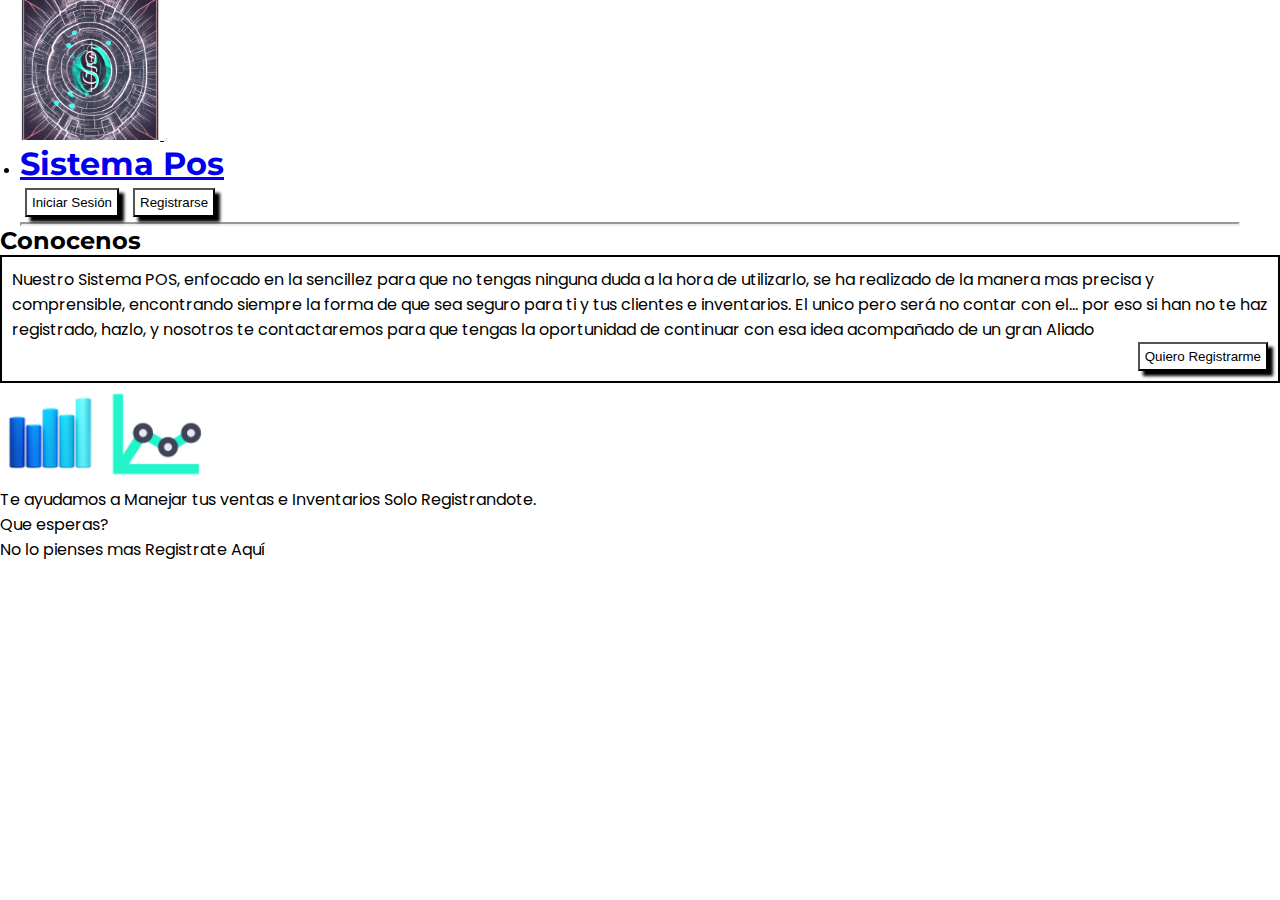
<file: index.html>
<!DOCTYPE html>
<html lang="en">

<head>
    <meta charset="UTF-8">
    <meta http-equiv="X-UA-Compatible" content="IE=edge">
    <meta name="viewport" content="width=device-width, initial-scale=1.0">
    <title>Sitema Pos</title>
    <link href="https://cdn.jsdelivr.net/npm/bootstrap@5.3.0-alpha3/dist/css/bootstrap.min.css" rel="stylesheet"
        integrity="sha384-KK94CHFLLe+nY2dmCWGMq91rCGa5gtU4mk92HdvYe+M/SXH301p5ILy+dN9+nJOZ" crossorigin="anonymous">
    <link href="css/estilos-index.css" rel="stylesheet">
</head>

<body>

    <nav class="navbar navbar-expand-lg navbar-light bg-light ">

        <a class="navbar-brand" href="#">
            <img class="img--logo" src="img/logo_del_sitio_ai.jpg" alt="Icono del sitio">
        </a>

        <button class="navbar-toggler" type="button" data-toggle="collapse" data-target="#navbarNav"
            aria-controls="navbarNav" aria-expanded="false" aria-label="Toggle navigation">
            <span class="navbar-toggler-icon"></span>
        </button>

        <div class="collapse navbar-collapse justify-content-end nav--edition" id="navbarNav">

            <ul class="navbar-nav">

                <li class="nav-item active">
                    <a class="nav-link" href="#">
                        <h1>Sistema Pos</h1>
                    </a>

                    <a href="login.html"><button class="btn--nav">Iniciar Sesión</button></a>
                    <a href="register.html"><button class="btn--nav">Registrarse</button></a>
                    <!-- <a href="login.html"> <input type="button" value="Iniciar"> </a> -->

                </li>

            </ul>

        </div>

    </nav>
    <hr>
    <!-- fin nav -->

    <div class="container">
        <h2>Conocenos</h2>
        <div class="row">

            <div class="p--border col-lg-8 " >
                <p>Nuestro Sistema POS, enfocado en la sencillez para que no tengas ninguna duda a la hora
                de utilizarlo,
                se ha realizado de la manera mas precisa y comprensible, encontrando siempre la forma de que sea
                seguro para ti y tus clientes e inventarios.
                El unico pero será no contar con el... por eso si han no te haz registrado, hazlo, y nosotros te
                contactaremos para que tengas la oportunidad de continuar con esa idea acompañado de un gran
                Aliado</p>
                
                <div class="btn--registro">
                    <button class="btn--quiero-registrarme">Quiero Registrarme</button>                
                </div>

            </div>

            <span class="col-lg-4">
                <div>
                    <img src="img/icons8-barras-94.png" alt="Img_grafico_1" width="100px">
                    <img src="img/icons8-grafico-94.png" alt="Img_grafico_2" width="100px">
                </div>
                <p>
                    Te ayudamos a Manejar tus ventas e Inventarios Solo
                    Registrandote.<br>
                    Que esperas? <br> No lo pienses mas Registrate Aquí
                </p>
            </span>

        </div>
    </div>

    <!-- create form -->


    <!-- scripts -->
    <!--Bootstrap-->
    <script src="https://cdn.jsdelivr.net/npm/bootstrap@5.3.0-alpha3/dist/js/bootstrap.bundle.min.js"
        integrity="sha384-ENjdO4Dr2bkBIFxQpeoTz1HIcje39Wm4jDKdf19U8gI4ddQ3GYNS7NTKfAdVQSZe" crossorigin="anonymous">
    </script>

    <!-- Popper -->
    <script src="https://cdn.jsdelivr.net/npm/@popperjs/core@2.11.7/dist/umd/popper.min.js"
        integrity="sha384-zYPOMqeu1DAVkHiLqWBUTcbYfZ8osu1Nd6Z89ify25QV9guujx43ITvfi12/QExE" crossorigin="anonymous">
    </script>
    <script src="https://cdn.jsdelivr.net/npm/bootstrap@5.3.0-alpha3/dist/js/bootstrap.min.js"
        integrity="sha384-Y4oOpwW3duJdCWv5ly8SCFYWqFDsfob/3GkgExXKV4idmbt98QcxXYs9UoXAB7BZ" crossorigin="anonymous">
    </script>
</body>

</html>
</file>
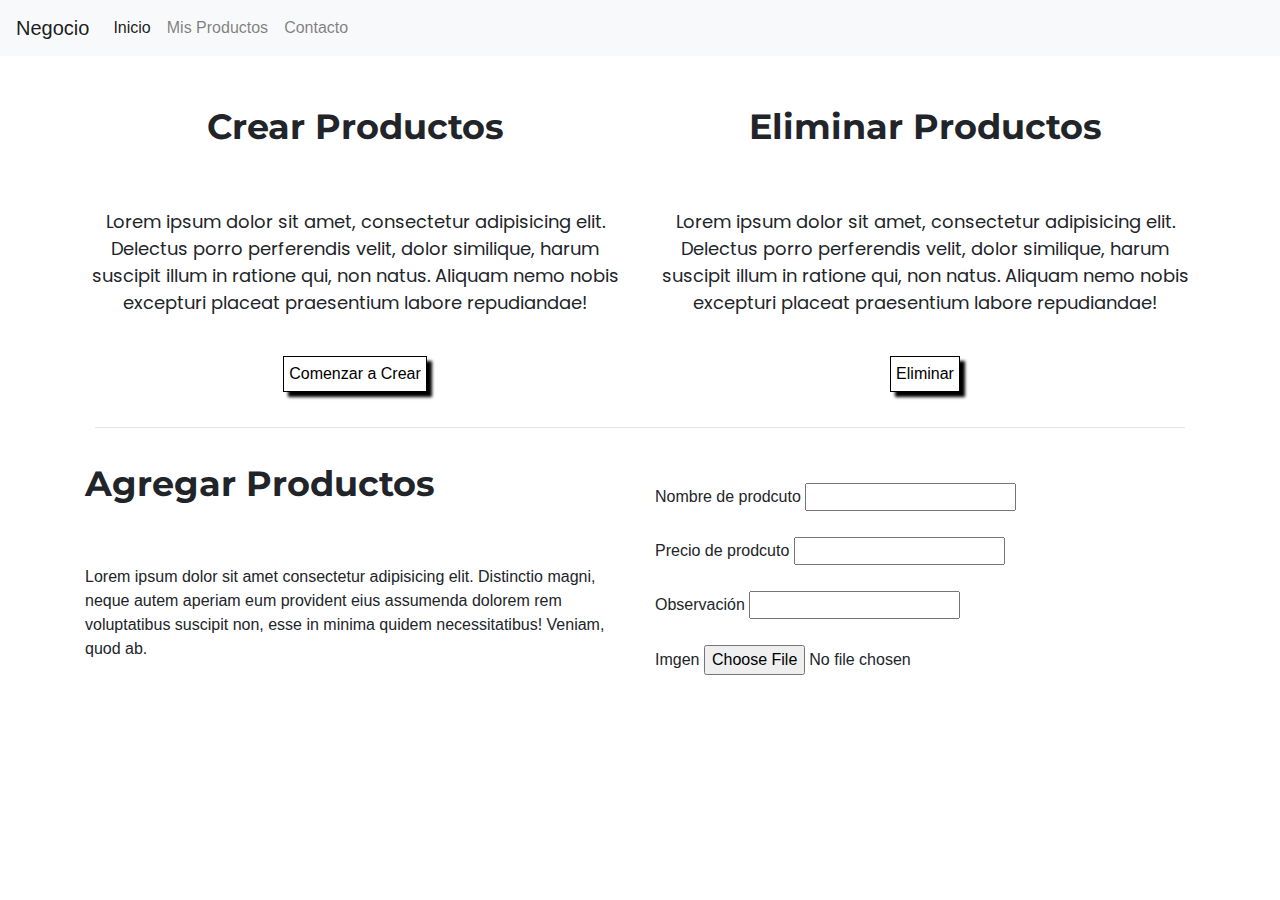
<file: gestion-productos.html>
<!DOCTYPE html>
<html lang="en">

<head>
  <meta charset="UTF-8">
  <meta name="viewport" content="width=device-width, initial-scale=1.0">
  <title>Gestion de productos</title>
  <!-- Agregamos Bootstrap -->
  <link rel="stylesheet" href="https://maxcdn.bootstrapcdn.com/bootstrap/4.0.0/css/bootstrap.min.css">
  <link rel="stylesheet" href="css/estilos-productos.css">
</head>

<body>

  <nav class="navbar navbar-expand-lg navbar-light bg-light">
    <a class="navbar-brand" href="#"> Negocio </a>
    <button class="navbar-toggler" type="button" data-toggle="collapse" data-target="#navbarNav"
      aria-controls="navbarNav" aria-expanded="false" aria-label="Toggle navigation">
      <span class="navbar-toggler-icon"></span>
    </button>
    <div class="collapse navbar-collapse" id="navbarNav">
      <ul class="navbar-nav">
        <li class="nav-item active">
          <a class="nav-link" href="index.html">Inicio</a>
        </li>

        <li class="nav-item">
          <a class="nav-link" href="gestion-productos.html">Mis Productos</a>
        </li>

        <li class="nav-item">
          <a class="nav-link" href="contact.html">Contacto</a>
        </li>

      </ul>
    </div>
  </nav>
  <div class="container div--container">

    <div class="row justify-content-center">

      <div class="col  col--products">
        <h2>Crear Productos</h2>
        <p class="p--products">Lorem ipsum dolor sit amet, consectetur adipisicing elit. Delectus porro perferendis velit, dolor similique,
          harum suscipit illum in ratione qui, non natus. Aliquam nemo nobis excepturi placeat praesentium labore
          repudiandae!</p>
        <button class="btn--crud">Comenzar a Crear</button>
      </div>

      <div class="col col--products">
        <h2>Eliminar Productos</h2>
        <p class="p--products">Lorem ipsum dolor sit amet, consectetur adipisicing elit. Delectus porro perferendis velit, dolor similique,
          harum suscipit illum in ratione qui, non natus. Aliquam nemo nobis excepturi placeat praesentium labore
          repudiandae!</p>
        <button class="btn--crud">Eliminar</button>
      </div>

    </div> <!-- fin row -->
    
    <hr>

    <div class="row">
      <div class="col">
        <h2>Agregar Productos</h2>
        <p>Lorem ipsum dolor sit amet consectetur adipisicing elit. Distinctio magni, neque autem aperiam eum provident eius assumenda dolorem rem voluptatibus suscipit non, esse in minima quidem necessitatibus! Veniam, quod ab.</p>
      </div> <!-- fIN COL 1 -->

      <div class="col">
        <form action="php/agregarProducto.php">

          <div class="div--nombreProducto">
            <label for="productName" class="form-label">Nombre de prodcuto</label>
            <input type="text" name="productName" id="productName">
          </div>

          <div class="div--nombreProducto">
            <label for="productPrice" class="form-label">Precio de prodcuto</label>
            <input type="number" name="productPrice" id="productPrice">
          </div>
          
          <div class="div--nombreProducto">
            <label for="productObs" class="form-label">Observación </label>
            <input type="text" name="productObs" id="productObs">
          </div>

          <div class="div--nombreProducto">
            <label for="productImage" class="form-label">Imgen</label>
            <input type="file" name="productImage" id="productImage">
          </div>


        </form>
      </div>
    
    </div> <!-- fin row agregar producto -->

  </div> <!-- fin container -->
</body>


</html>
</file>
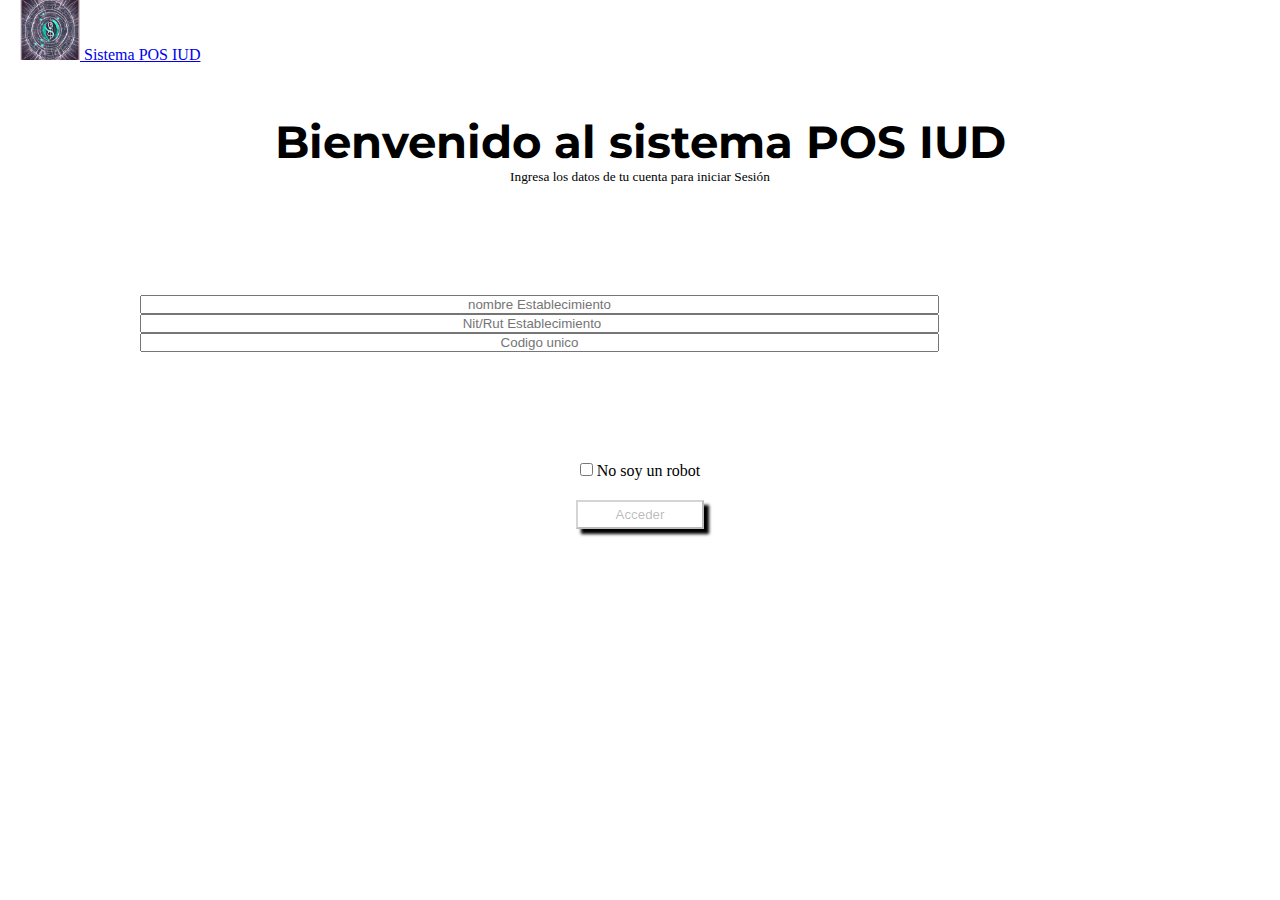
<file: login.html>
<!DOCTYPE html>
<html lang="en">

<head>
    <meta charset="UTF-8">
    <meta http-equiv="X-UA-Compatible" content="IE=edge">
    <meta name="viewport" content="width=device-width, initial-scale=1.0">
    <title>Login</title>
    <link href="https://cdn.jsdelivr.net/npm/bootstrap@5.3.0-alpha3/dist/css/bootstrap.min.css" rel="stylesheet"
        integrity="sha384-KK94CHFLLe+nY2dmCWGMq91rCGa5gtU4mk92HdvYe+M/SXH301p5ILy+dN9+nJOZ" crossorigin="anonymous">
    <link href="css/estilos-login.css" rel="stylesheet">
</head>

<body>

    <!-- nav img ans text -->
    <nav class="navbar bg-body-tertiary ">
        <div class="container-fluid nav--edition">
            <a class="navbar-brand" href="#">
                <img src="img/logo_del_sitio_ai.jpg" alt="Logo" width="60" height="auto" class="d-inline-block">
                Sistema POS IUD
            </a>
        </div>
    </nav>
    <!-- Fin NAV -->

    <h2>Bienvenido al sistema POS IUD</h2>
    <small class="small-text">Ingresa los datos de tu cuenta para iniciar Sesión</small>

    <form action="php/login.php" method="post">

        <div class="row div--fila--inputs">
            <div class="col-sm-5 col-md-4 div--col--input">
                <input class="form-control input--data" type="text" name="nombreEstablecimiento"
                    id="nameEstablecimiento" placeholder="nombre Establecimiento">
            </div>

            <div class="col-sm-4 col-md-4 div--col--input">
                <input class="form-control input--data" type="number" name="idEstablecimiento" id="IDEstablecimiento"
                    placeholder="Nit/Rut Establecimiento">
            </div>

            <div class="col-sm-4 col-md-4 div--col--input">
                <input class="form-control input--data" type="password" name="codigoEstablecimiento"
                    id="codeEstablecimiento" placeholder="Codigo unico">
            </div>
        </div>

        <div class="checkbox">
            <input class="form-check-input " type="checkbox" value="" id="checkbox">
            <label class="form-check-label" for="flexCheckDefault">No soy un robot</label>
        </div>

        <div class="div--btn--login" id="divBtn">
            <div id="loader" class="loader" style="display:none"></div>
            <button type="sumbmit" class="btn--login" name="btnLogin" id="btnAcceder">Acceder</button>
        </div>

    </form>


    <!-- scripts -->
    <!--Bootstrap-->
    <script src="https://cdn.jsdelivr.net/npm/bootstrap@5.3.0-alpha3/dist/js/bootstrap.bundle.min.js"
        integrity="sha384-ENjdO4Dr2bkBIFxQpeoTz1HIcje39Wm4jDKdf19U8gI4ddQ3GYNS7NTKfAdVQSZe" crossorigin="anonymous">
    </script>

    <!-- Popper -->
    <script src="https://cdn.jsdelivr.net/npm/@popperjs/core@2.11.7/dist/umd/popper.min.js"
        integrity="sha384-zYPOMqeu1DAVkHiLqWBUTcbYfZ8osu1Nd6Z89ify25QV9guujx43ITvfi12/QExE" crossorigin="anonymous">
    </script>
    <script src="https://cdn.jsdelivr.net/npm/bootstrap@5.3.0-alpha3/dist/js/bootstrap.min.js"
        integrity="sha384-Y4oOpwW3duJdCWv5ly8SCFYWqFDsfob/3GkgExXKV4idmbt98QcxXYs9UoXAB7BZ" crossorigin="anonymous">
    </script>

    <!-- Script Login -->
    <script src="js/login.js"></script>
</body>

</html>
</file>
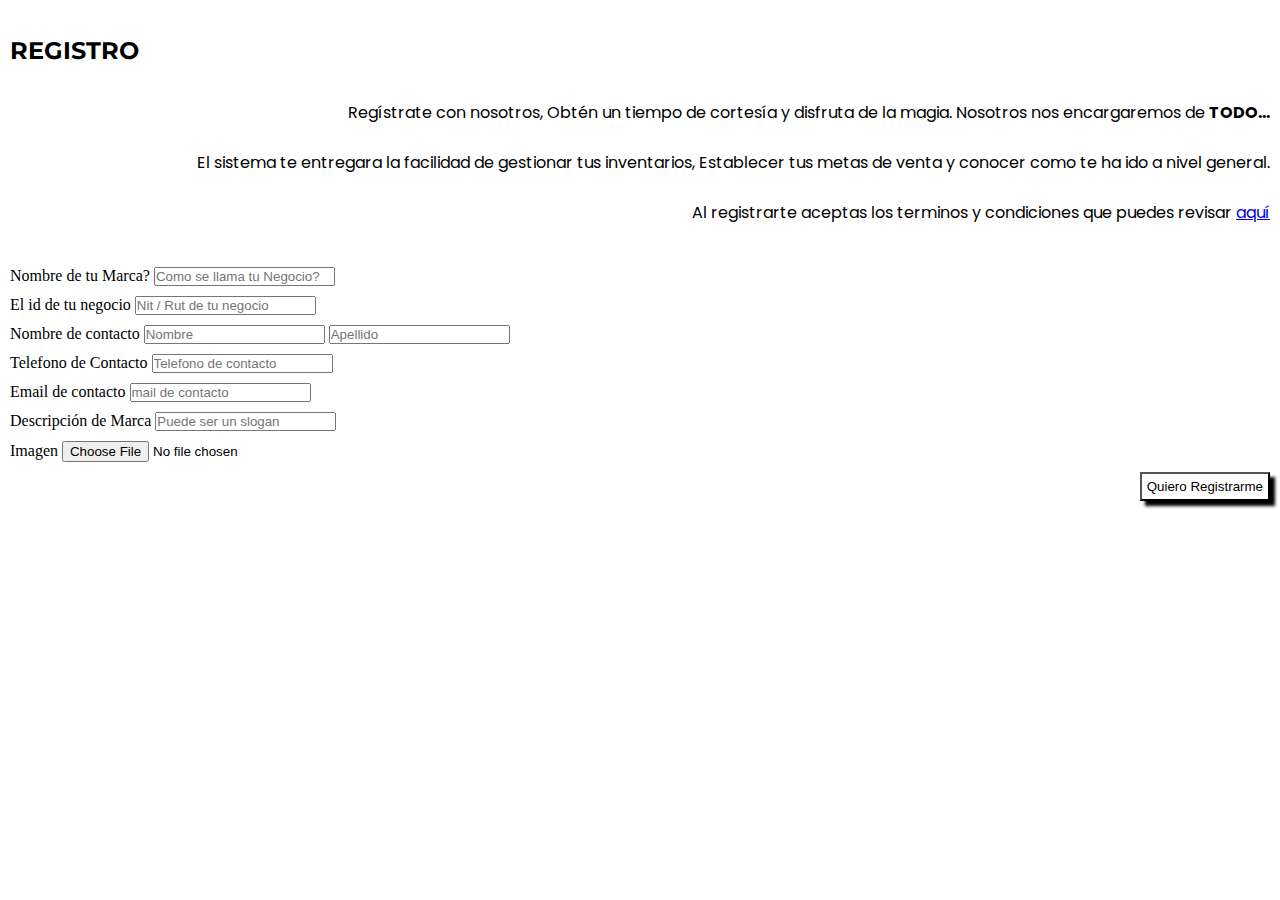
<file: register.html>
<!DOCTYPE html>
<html lang="en">

<head>
    <meta charset="UTF-8">
    <meta http-equiv="X-UA-Compatible" content="IE=edge">
    <meta name="viewport" content="width=device-width, initial-scale=1.0">
    <title>Registro</title>
    <link href="https://cdn.jsdelivr.net/npm/bootstrap@5.3.0-alpha3/dist/css/bootstrap.min.css" rel="stylesheet"
        integrity="sha384-KK94CHFLLe+nY2dmCWGMq91rCGa5gtU4mk92HdvYe+M/SXH301p5ILy+dN9+nJOZ" crossorigin="anonymous">
    <link href="css/estilos-register.css" rel="stylesheet">
</head>

<body>

    <div class="container">
        <div class="row div--general">

            <div class="col col-md-4 div--col1">
                <h2>REGISTRO</h2>
                <p>
                    <br>Regístrate con nosotros, Obtén un tiempo de cortesía y disfruta de la magia.
                    Nosotros nos encargaremos de <b>TODO...</b>
                    <br><br>El sistema te entregara la facilidad de
                    gestionar tus inventarios, Establecer tus metas de venta y conocer como te
                    ha ido a nivel general.
                    <br><br>Al registrarte aceptas los terminos y condiciones
                    que puedes revisar <a href="#">aquí</a>
                </p>
            </div>


            <div class="col col-md-8 div--col2">

                <form action="php/register.php" method="post" enctype="multipart/form-data">

                    <!-- Negocio -->
                    <div class="input-group">
                        <span class="input-group-text"> Nombre de tu Marca?</span>
                        <input type="text" aria-label="Nombre de la marca" class="form-control" 
                            name="nombreMarca" id="nombreMarca"
                            placeholder="Como se llama tu Negocio?">
                    </div>

                    <!-- Id nit / Rut  -->
                    <div class="input-group">
                        <span class="input-group-text"> El id de tu negocio</span>
                        <input type="text" aria-label="id" class="form-control" 
                        name="idMarca" id="idMarca"
                        placeholder="Nit / Rut de tu negocio">
                    </div>

                    <!-- Nombre Contacto -->
                    <div class="input-group">
                        <span class="input-group-text">Nombre de contacto</span>

                        <input type="text" aria-label="First name" class="form-control" 
                        name="nombreContacto" id="nombreContacto" placeholder="Nombre">

                        <input type="text" aria-label="Last name" class="form-control" 
                        name="apellidoContacto" id="apellidoContacto" placeholder="Apellido">
                    </div>

                    <!-- Telefono de contacto -->
                    <div class="input-group">
                        <span class="input-group-text"> Telefono de Contacto</span>
                        <input type="text" aria-label="telefono" class="form-control"
                        name="telefonoContacto" id="telefonoContacto" placeholder="Telefono de contacto">
                    </div>

                    <!-- Correo Contacto -->
                    <div class="input-group">
                        <span class="input-group-text"> Email de contacto</span>
                        <input type="email" aria-label="mail" class="form-control" 
                        name="mailContacto" id="mailContacto" placeholder="mail de contacto">
                    </div>
                    <!-- Descripción de Marca -->
                    <div class="input-group">
                        <span class="input-group-text"> Descripción de Marca</span>
                        <input type="text" aria-label="slogan" class="form-control"
                        name="descrpcion" id="descrpcion"  placeholder="Puede ser un slogan">
                    </div>
                    <!-- Imagen -->
                    <div class="input-group mb-3">
                        <label class="input-group-text" for="inputGroupFile01">Imagen</label>
                        <input type="file" class="form-control" id="inputGroupFile01" 
                        name="imagen" id="imagen" >
                    </div>

                    <div class="btn--registro">
                        <button type="submit" class="btn--quiero-registrarme">Quiero Registrarme</button>                
                    </div>

                </form> <!-- Fin Form -->
            </div> <!-- fin div col 2 -->
        </div> <!-- fin div col 1 -->
    </div> <!-- FIN CONTAINER -->


    <!-- scripts -->
    <!--Bootstrap-->
    <script src="https://cdn.jsdelivr.net/npm/bootstrap@5.3.0-alpha3/dist/js/bootstrap.bundle.min.js"
        integrity="sha384-ENjdO4Dr2bkBIFxQpeoTz1HIcje39Wm4jDKdf19U8gI4ddQ3GYNS7NTKfAdVQSZe" crossorigin="anonymous">
    </script>

    <!-- Popper -->
    <script src="https://cdn.jsdelivr.net/npm/@popperjs/core@2.11.7/dist/umd/popper.min.js"
        integrity="sha384-zYPOMqeu1DAVkHiLqWBUTcbYfZ8osu1Nd6Z89ify25QV9guujx43ITvfi12/QExE" crossorigin="anonymous">
    </script>
    <script src="https://cdn.jsdelivr.net/npm/bootstrap@5.3.0-alpha3/dist/js/bootstrap.min.js"
        integrity="sha384-Y4oOpwW3duJdCWv5ly8SCFYWqFDsfob/3GkgExXKV4idmbt98QcxXYs9UoXAB7BZ" crossorigin="anonymous">
    </script>
</body>

</html>
</file>
<file: css/estilos-index.css>
@import url('https://fonts.googleapis.com/css2?family=Poppins&display=swap');
@import url('https://fonts.googleapis.com/css2?family=Montserrat&display=swap');

*{
    margin: 0;
    padding: 0;
}

.nav--edition{
    margin-left: 20px;
    margin-right: 20px;
}

hr{
    border-width: 2px;
    width: 95%;
    margin-left: 20px;
    margin-right: 20px;
}

.img--logo{
    width : 140px;
    margin-left: 20px;
}

h1, h2{
    font-family: 'Montserrat', sans-serif;
    font-weight: bold;
}

.btn--nav{
    background: #fff;
    padding: 5px;
    box-shadow: 5px 5px 3px black ;
    margin: 5px;
}

p{
    font-family: 'Poppins', sans-serif;
    font-weight: 400;
}

.p--border{
    border: 2px solid #000;
    padding: 10px;    
}

.btn--quiero-registrarme{
    background: #fff;
    padding: 5px;
    box-shadow: 5px 5px 3px black ;
}

.btn--registro{
    text-align: right;    
}
</file>
<file: css/estilos-productos.css>
@import url('https://fonts.googleapis.com/css2?family=Poppins&display=swap');
@import url('https://fonts.googleapis.com/css2?family=Montserrat&display=swap');

*{
    margin: 0;
    padding: 0;
    /* border: dotted 1px black; */
}

.div--container{
    margin-top: 50px;
}

.col--products{
    text-align: center;
}

h2{
    margin-bottom: 60px;
    font-family: 'Montserrat';
    font-size: 35px;
    font-weight: bold;
}

.p--products{
    margin-bottom: 40px;
    font-family: 'Poppins';
    font-size: 18px;
}

.btn--crud{
    background: #fff;
    padding: 5px;
    box-shadow: 5px 5px 3px black ;
    border: #000 1px solid;
}

hr{
    margin: 35px 10px;
    line-height: 5px;
}

.div--nombreProducto{
    margin: 20px 0;
}
</file>
<file: css/estilos-login.css>
@import url('https://fonts.googleapis.com/css2?family=Poppins&display=swap');
@import url('https://fonts.googleapis.com/css2?family=Montserrat&display=swap');

*{
    margin: 0;
    padding: 0;
    /* border: dotted; */
}

.nav--edition{
    margin-left: 20px;
    margin-right: 20px;
}

h2{
    font-family: 'Montserrat';
    font-size: 45px;
    font-weight: bold;
    text-align: center;
    margin-top: 50px;
}

small{
    display: flex;
    text-align: center;
    justify-content: space-around;
}

.div--fila--inputs{
    margin: 60px;
    padding: 50px;
}


.input--data{
    text-align: center;
    width: 75%;
    margin: 0 50px 0 30px;
}

.checkbox{
    align-content: center;
    text-align: center;
}


.btn--login{
    text-align: center;
    background: #fff;
    margin-top: 20px;
    padding: 5px;
    box-shadow: 5px 5px 3px black ;
    left: 0;
    right: 0;
    width: 10%;
}

.div--btn--login{
    position: relative;
    text-align: center;
}


/* ****************************************************************************** */

.loader {
    border: 16px solid #f3f3f3;
    border-top: 16px solid #3498db;
    border-radius: 50%;
    width: 80px;
    height: 80px;
    animation: spin 2s linear infinite;
    position: absolute;
    top: 50%;
    left: 0;
    right: 0;
    margin: auto;
  }

  /* Agregar la animación */
  @keyframes spin {
    0% { transform: rotate(0deg); }
    100% { transform: rotate(360deg); }
    }
</file>
<file: css/estilos-register.css>
@import url('https://fonts.googleapis.com/css2?family=Poppins&display=swap');
@import url('https://fonts.googleapis.com/css2?family=Montserrat&display=swap');

*{
    margin: 0;
    padding: 0;
    /* border: dotted; */
}

.div--general{
    margin-top: 10px;
}

h2{
    font-family: 'Montserrat', sans-serif;
    font-weight: bolder;
    margin: 10px 0;
}

p{
    font-family: 'Poppins', sans-serif;
    text-align: right;
}

.div--col1{
    padding: 16px 10px;
}

.div--col2{
    padding: 16px 10px;
}

.input-group{
    margin: 10px 0;
}

.btn--quiero-registrarme{
    background: #fff;
    padding: 5px;
    box-shadow: 5px 5px 3px black ;
}

.btn--registro{
    text-align: right;    
}
</file>
